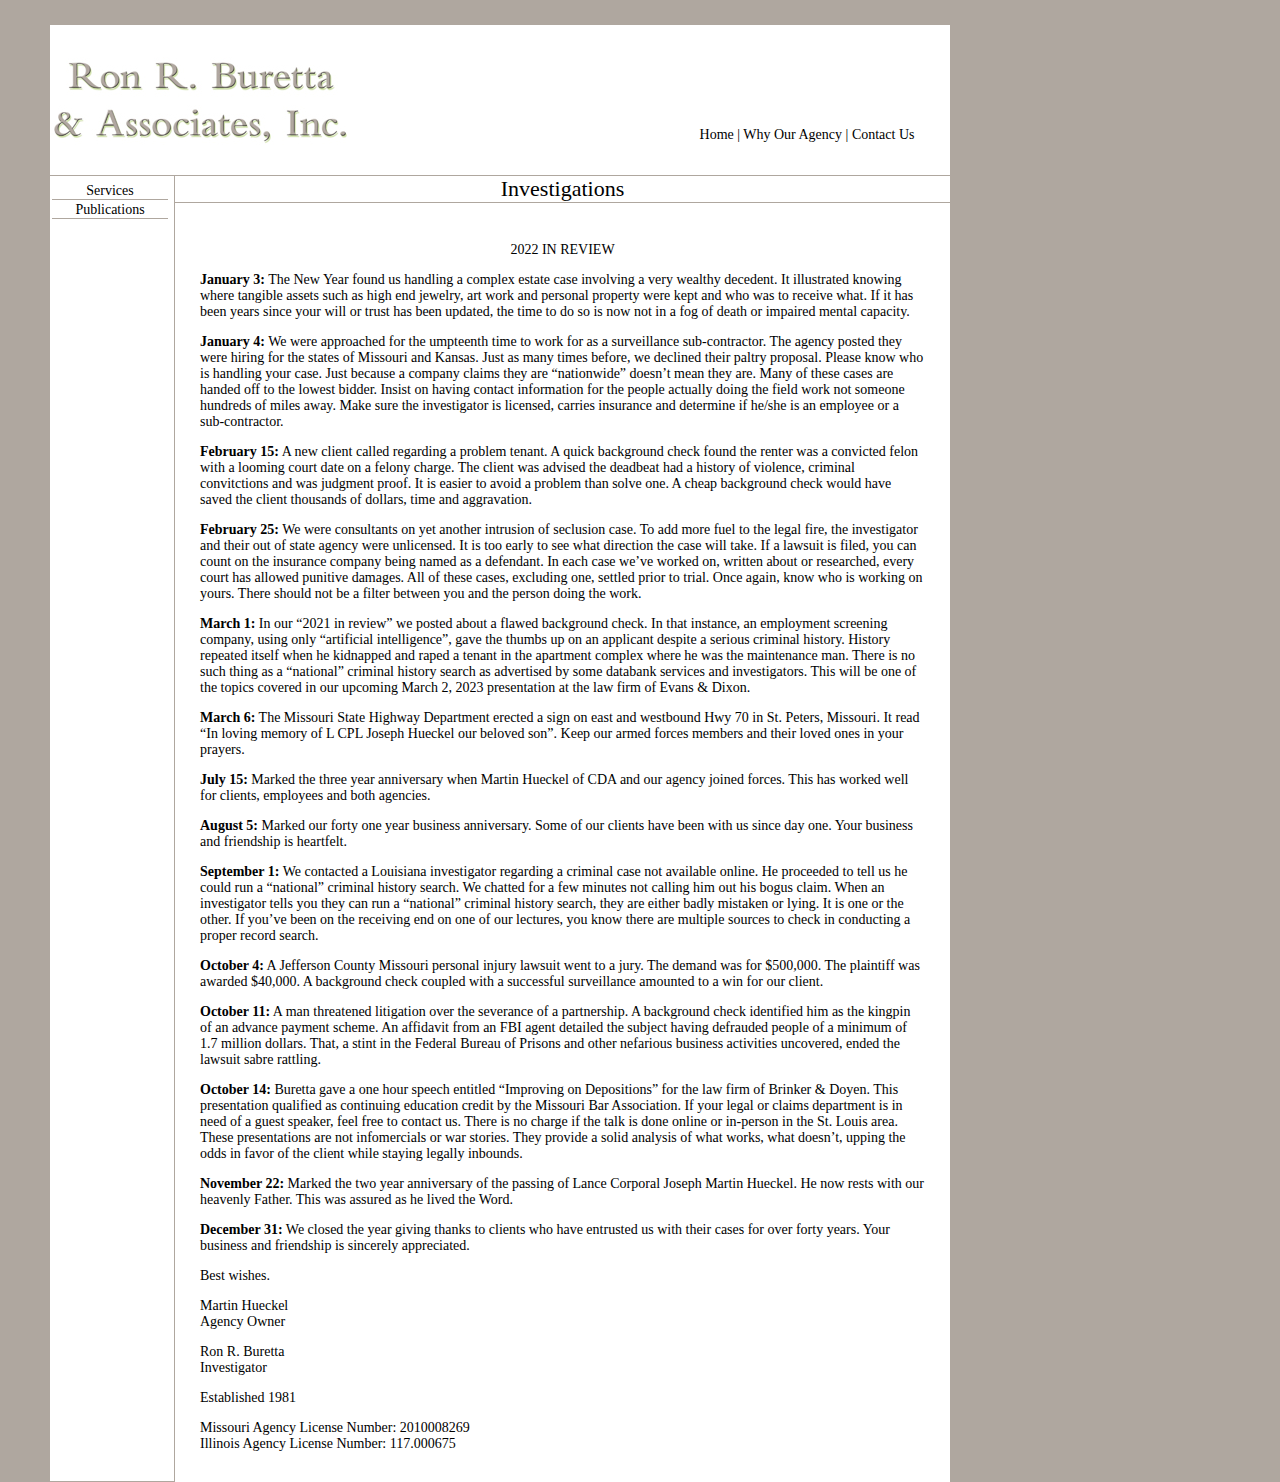
<file: index.html>
<!DOCTYPE html PUBLIC "-//W4C//DTD XHTML 1.0 Transitional//EN"
        "http://www.w3.org/TR/xhtml1/DTD/xhtml1-transitional.dtd">
<html xmlns="http://www.w3.org/1999/xhtml">
<head>
    <meta http-equiv="Content-Type" content="text/html; charset=utf-8"/>
    <title>Ron R. Buretta & Associates, Inc.</title>
    <link rel="stylesheet" href="stylesheet.css"/>
</head>
<body>
<div class="pagemaster">
    <div class="header">
        <div class="logo"><a href="index.html"><img src="images/logo.jpg"
                                                    alt="logo.jpg" border="0"/></a>
        </div>
        <div class="links"><a href="index.html">Home</a> | <a
                href="whyouragency.html">Why Our Agency</a> | <a
                href="contact.html">Contact Us</a></div>
    </div>
    <div class="main">
        <div class="linkbar">
            <div class="link"><a href="services.html">Services</a></div>
            <div class="link"><a href="publications.html">Publications</a></div>
        </div>
        <div class="content">
            <div class="title">Investigations</div>
            <div class="text">
                <p align="center">2022 IN REVIEW</p>
                <p><strong>January 3:</strong> The New Year found us handling a complex estate case involving a very wealthy decedent. It illustrated knowing where tangible assets such as high end jewelry, art work and personal property were kept and who was to receive what. If it has been years since your will or trust has been updated, the time to do so is now not in a fog of death or impaired mental capacity.</p>
                <p><strong>January 4:</strong> We were approached for the umpteenth time to work for as a surveillance sub-contractor. The agency posted they were hiring for the states of Missouri and Kansas. Just as many times before, we declined their paltry proposal. Please know who is handling your case. Just because a company claims they are “nationwide” doesn’t mean they are. Many of these cases are handed off to the lowest bidder. Insist on having contact information for the people actually doing the field work not someone hundreds of miles away. Make sure the investigator is licensed, carries insurance and determine if he/she is an employee or a sub-contractor.</p>
                <p><strong>February 15:</strong> A new client called regarding a problem tenant. A quick background check found the renter was a convicted felon with a looming court date on a felony charge. The client was advised the deadbeat had a history of violence, criminal convitctions and was judgment proof. It is easier to avoid a problem than solve one. A cheap background check would have saved the client thousands of dollars, time and aggravation.</p>
                <p><strong>February 25:</strong> We were consultants on yet another intrusion of seclusion case. To add more fuel to the legal fire, the investigator and their out of state agency were unlicensed. It is too early to see what direction the case will take. If a lawsuit is filed, you can count on the insurance company being named as a defendant. In each case we’ve worked on, written about or researched, every court has allowed punitive damages. All of these cases, excluding one, settled prior to trial. Once again, know who is working on yours. There should not be a filter between you and the person doing the work.</p>
                <p><strong>March 1:</strong> In our “2021 in review” we posted about a flawed background check. In that instance, an employment screening company, using only “artificial intelligence”, gave the thumbs up on an applicant despite a serious criminal history. History repeated itself when he kidnapped and raped a tenant in the apartment complex where he was the maintenance man. There is no such thing as a “national” criminal history search as advertised by some databank services and investigators. This will be one of the topics covered in our upcoming March 2, 2023 presentation at the law firm of Evans & Dixon.</p>
                <p><strong>March 6:</strong> The Missouri State Highway Department erected a sign on east and westbound Hwy 70 in St. Peters, Missouri. It read “In loving memory of L CPL Joseph Hueckel our beloved son”. Keep our armed forces members and their loved ones in your prayers.</p>
                <p><strong>July 15:</strong> Marked the three year anniversary when Martin Hueckel of CDA and our agency joined forces. This has worked well for clients, employees and both agencies.</p>
                <p><strong>August 5:</strong> Marked our forty one year business anniversary. Some of our clients have been with us since day one. Your business and friendship is heartfelt.</p>
                <p><strong>September 1:</strong> We contacted a Louisiana investigator regarding a criminal case not available online. He proceeded to tell us he could run a “national” criminal history search. We chatted for a few minutes not calling him out his bogus claim. When an investigator tells you they can run a “national” criminal history search, they are either badly mistaken or lying. It is one or the other. If you’ve been on the receiving end on one of our lectures, you know there are multiple sources to check in conducting a proper record search.</p>
                <p><strong>October 4:</strong> A Jefferson County Missouri personal injury lawsuit went to a jury. The demand was for $500,000. The plaintiff was awarded $40,000.  A background check coupled with a successful surveillance amounted to a win for our client.</p>
                <p><strong>October 11:</strong> A man threatened litigation over the severance of a partnership. A background check identified him as the kingpin of an advance payment scheme. An affidavit from an FBI agent detailed the subject having defrauded people of a minimum of 1.7 million dollars. That, a stint in the Federal Bureau of Prisons and other nefarious business activities uncovered, ended the lawsuit sabre rattling.</p>
                <p><strong>October 14:</strong> Buretta gave a one hour speech entitled “Improving on Depositions” for the law firm of Brinker & Doyen. This presentation qualified as continuing education credit by the Missouri Bar Association. If your legal or claims department is in need of a guest speaker, feel free to contact us. There is no charge if the talk is done online or in-person in the St. Louis area. These presentations are not infomercials or war stories. They provide a solid analysis of what works, what doesn’t, upping the odds in favor of the client while staying legally inbounds.</p>
                <p><strong>November 22:</strong> Marked the two year anniversary of the passing of Lance Corporal Joseph Martin Hueckel. He now rests with our heavenly Father.  This was assured as he lived the Word.</p>
                <p><strong>December 31:</strong> We closed the year giving thanks to clients who have entrusted us with their cases for over forty years. Your business and friendship is sincerely appreciated.</p>
                <p>Best wishes.</p>
                <p>Martin Hueckel<br />Agency Owner</p>
                <p>Ron R. Buretta<br />Investigator</p>
                <p>Established 1981</p>
                <p>Missouri Agency License Number: 2010008269<br/> Illinois Agency License Number: 117.000675</p>
                <br/>
            </div>
        </div>
    </div>
</div>
</body>
</html>
</file>
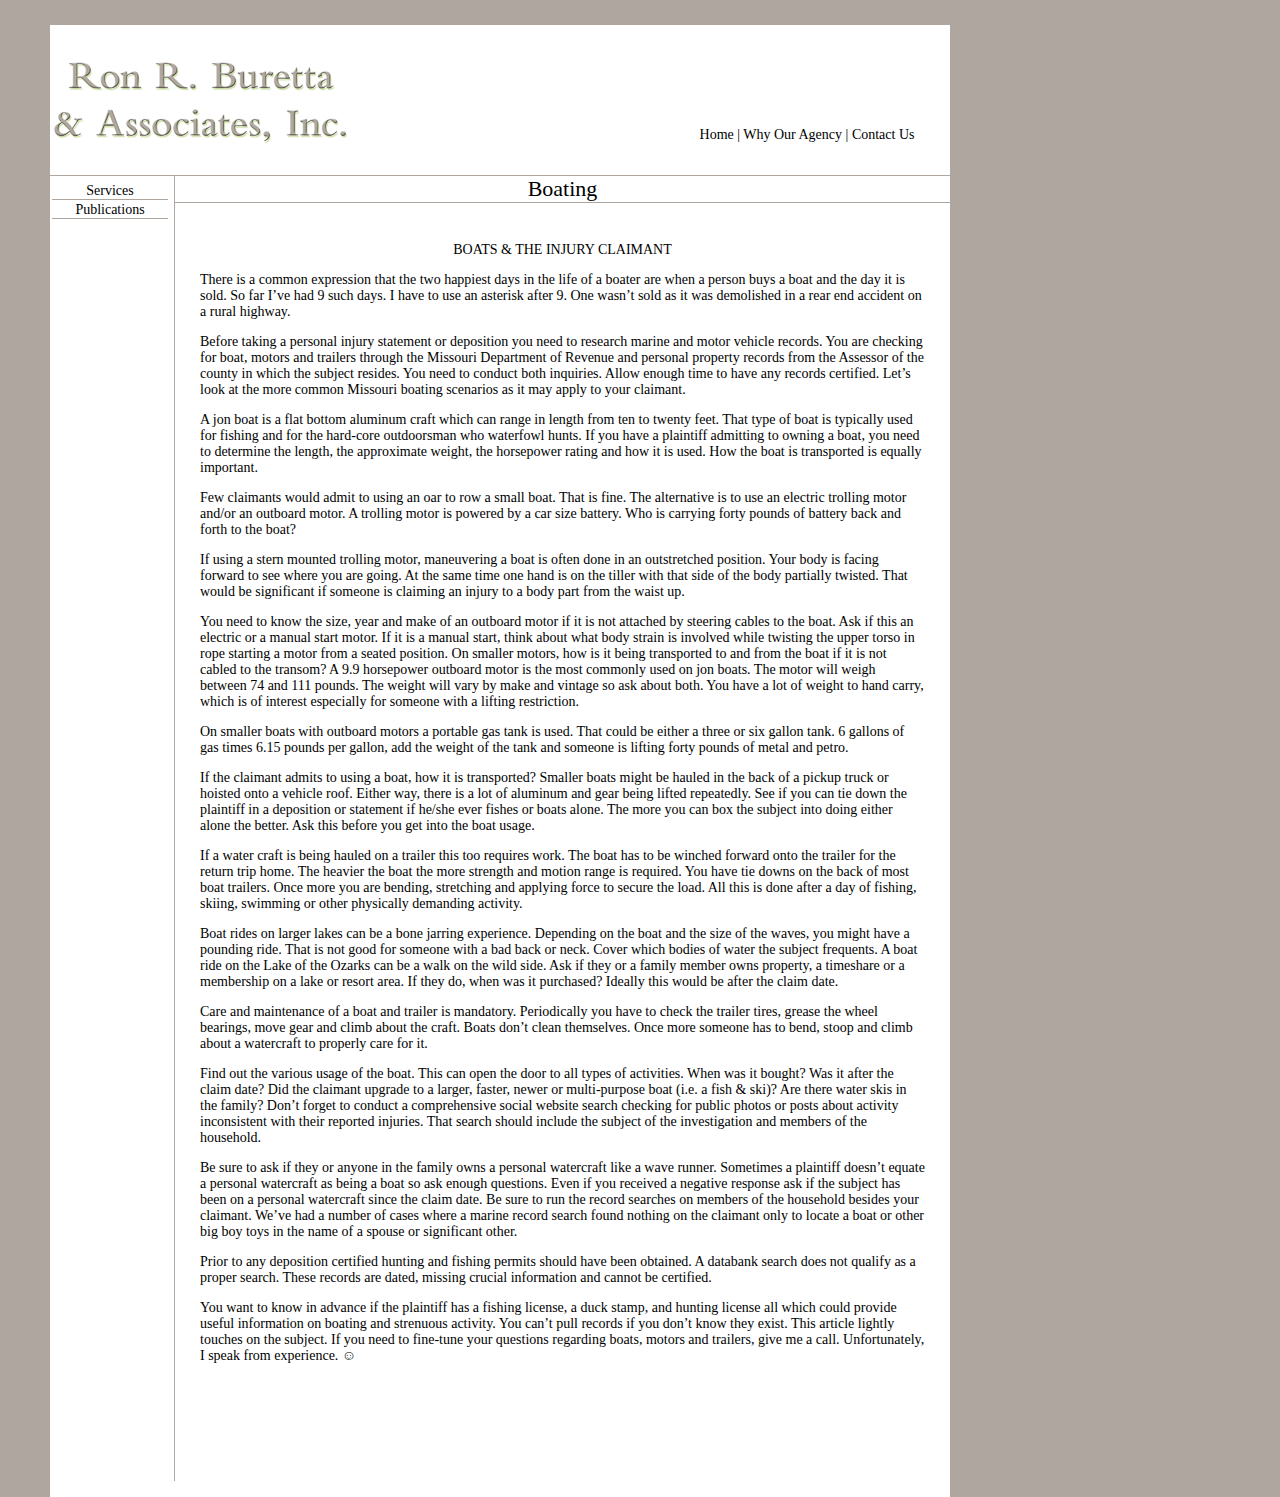
<file: boating.html>
<!DOCTYPE html PUBLIC "-//W3C//DTD XHTML 1.0 Transitional//EN"
        "http://www.w3.org/TR/xhtml1/DTD/xhtml1-transitional.dtd">
<html xmlns="http://www.w3.org/1999/xhtml">
<head>
    <meta http-equiv="Content-Type" content="text/html; charset=utf-8"/>
    <title>Ron R. Buretta & Associates, Inc.</title>
    <link rel="stylesheet" href="stylesheet.css"/>
</head>
<body>
<div class="pagemaster">
    <div class="header">
        <div class="logo"><a href="index.html"><img src="images/logo.jpg" alt="logo.jpg" border="0"/></a></div>
        <div class="links"><a href="index.html">Home</a> | <a href="whyouragency.html">Why Our Agency</a> | <a
                href="contact.html">Contact Us</a></div>
    </div>
    <div class="main">
        <div class="linkbar">
            <div class="link"><a href="services.html">Services</a></div>
            <div class="link"><a href="publications.html">Publications</a></div>
        </div>
        <div class="content">
            <div class="title">Boating</div>
            <div class="text">
                <p align="center">BOATS & THE INJURY CLAIMANT</p>
                <p>There is a common expression that the two happiest days in the life of a boater are when a person
                    buys a boat and the day it is sold. So far I’ve had 9 such days. I have to use an asterisk after 9.
                    One wasn’t sold as it was demolished in a rear end accident on a rural highway.</p>
                <p>Before taking a personal injury statement or deposition you need to research marine and motor vehicle
                    records. You are checking for boat, motors and trailers through the Missouri Department of Revenue
                    and personal property records from the Assessor of the county in which the subject resides. You need
                    to conduct both inquiries. Allow enough time to have any records certified. Let’s look at the more
                    common Missouri boating scenarios as it may apply to your claimant.</p>
                <p>A jon boat is a flat bottom aluminum craft which can range in length from ten to twenty feet. That
                    type of boat is typically used for fishing and for the hard-core outdoorsman who waterfowl hunts. If
                    you have a plaintiff admitting to owning a boat, you need to determine the length, the approximate
                    weight, the horsepower rating and how it is used. How the boat is transported is equally
                    important.</p>
                <p>Few claimants would admit to using an oar to row a small boat. That is fine. The alternative is to
                    use an electric trolling motor and/or an outboard motor. A trolling motor is powered by a car size
                    battery. Who is carrying forty pounds of battery back and forth to the boat?</p>
                <p>If using a stern mounted trolling motor, maneuvering a boat is often done in an outstretched
                    position. Your body is facing forward to see where you are going. At the same time one hand is on
                    the tiller with that side of the body partially twisted.  That would be significant if someone is
                    claiming an injury to a body part from the waist up.</p>
                <p>You need to know the size, year and make of an outboard motor if it is not attached by steering
                    cables to the boat. Ask if this an electric or a manual start motor. If it is a manual start, think
                    about what body strain is involved while twisting the upper torso in rope starting a motor from a
                    seated position. On smaller motors, how is it being transported to and from the boat if it is not
                    cabled to the transom? A 9.9 horsepower outboard motor is the most commonly used on jon boats. The
                    motor will weigh between 74 and 111 pounds. The weight will vary by make and vintage so ask about
                    both. You have a lot of weight to hand carry, which is of interest especially for someone with a
                    lifting restriction.</p>
                <p>On smaller boats with outboard motors a portable gas tank is used. That could be either a three or
                    six gallon tank. 6 gallons of gas times 6.15 pounds per gallon, add the weight of the tank and
                    someone is lifting forty pounds of metal and petro.</p>
                <p>If the claimant admits to using a boat, how it is transported? Smaller boats might be hauled in the
                    back of a pickup truck or hoisted onto a vehicle roof. Either way, there is a lot of aluminum and
                    gear being lifted repeatedly. See if you can tie down the plaintiff in a deposition or statement if
                    he/she ever fishes or boats alone. The more you can box the subject into doing either alone the
                    better. Ask this before you get into the boat usage.</p>
                <p>If a water craft is being hauled on a trailer this too requires work. The boat has to be winched
                    forward onto the trailer for the return trip home. The heavier the boat the more strength and motion
                    range is required. You have tie downs on the back of most boat trailers. Once more you are bending,
                    stretching and applying force to secure the load. All this is done after a day of fishing, skiing,
                    swimming or other physically demanding activity.</p>
                <p>Boat rides on larger lakes can be a bone jarring experience. Depending on the boat and the size of
                    the waves, you might have a pounding ride. That is not good for someone with a bad back or neck.
                    Cover which bodies of water the subject frequents. A boat ride on the Lake of the Ozarks can be a
                    walk on the wild side. Ask if they or a family member owns property, a timeshare or a membership on
                    a lake or resort area. If they do, when was it purchased? Ideally this would be after the claim
                    date.</p>
                <p>Care and maintenance of a boat and trailer is mandatory. Periodically you have to check the trailer
                    tires, grease the wheel bearings, move gear and climb about the craft. Boats don’t clean themselves.
                    Once more someone has to bend, stoop and climb about a watercraft to properly care for it.</p>
                <p>Find out the various usage of the boat. This can open the door to all types of activities. When was
                    it bought? Was it after the claim date? Did the claimant upgrade to a larger, faster, newer or
                    multi-purpose boat (i.e. a fish & ski)? Are there water skis in the family? Don’t forget to conduct
                    a comprehensive social website search checking for public photos or posts about activity
                    inconsistent with their reported injuries. That search should include the subject of the
                    investigation and members of the household.</p>
                <p>Be sure to ask if they or anyone in the family owns a personal watercraft like a wave runner.
                    Sometimes a plaintiff doesn’t equate a personal watercraft as being a boat so ask enough questions.
                    Even if you received a negative response ask if the subject has been on a personal watercraft since
                    the claim date. Be sure to run the record searches on members of the household besides your
                    claimant. We’ve had a number of cases where a marine record search found nothing on the claimant
                    only to locate a boat or other big boy toys in the name of a spouse or significant other.</p>
                <p>Prior to any deposition certified hunting and fishing permits should have been obtained. A databank
                    search does not qualify as a proper search. These records are dated, missing crucial information and
                    cannot be certified.</p>
                <p>You want to know in advance if the plaintiff has a fishing license, a duck stamp, and hunting license
                    all which could provide useful information on boating and strenuous activity. You can’t pull records
                    if you don’t know they exist. This article lightly touches on the subject. If you need to fine-tune
                    your questions regarding boats, motors and trailers, give me a call. Unfortunately, I speak from
                    experience. ☺</p>
                <br/>
            </div>
        </div>
        <br/>
    </div>
</div>
</body>
</html>
</file>
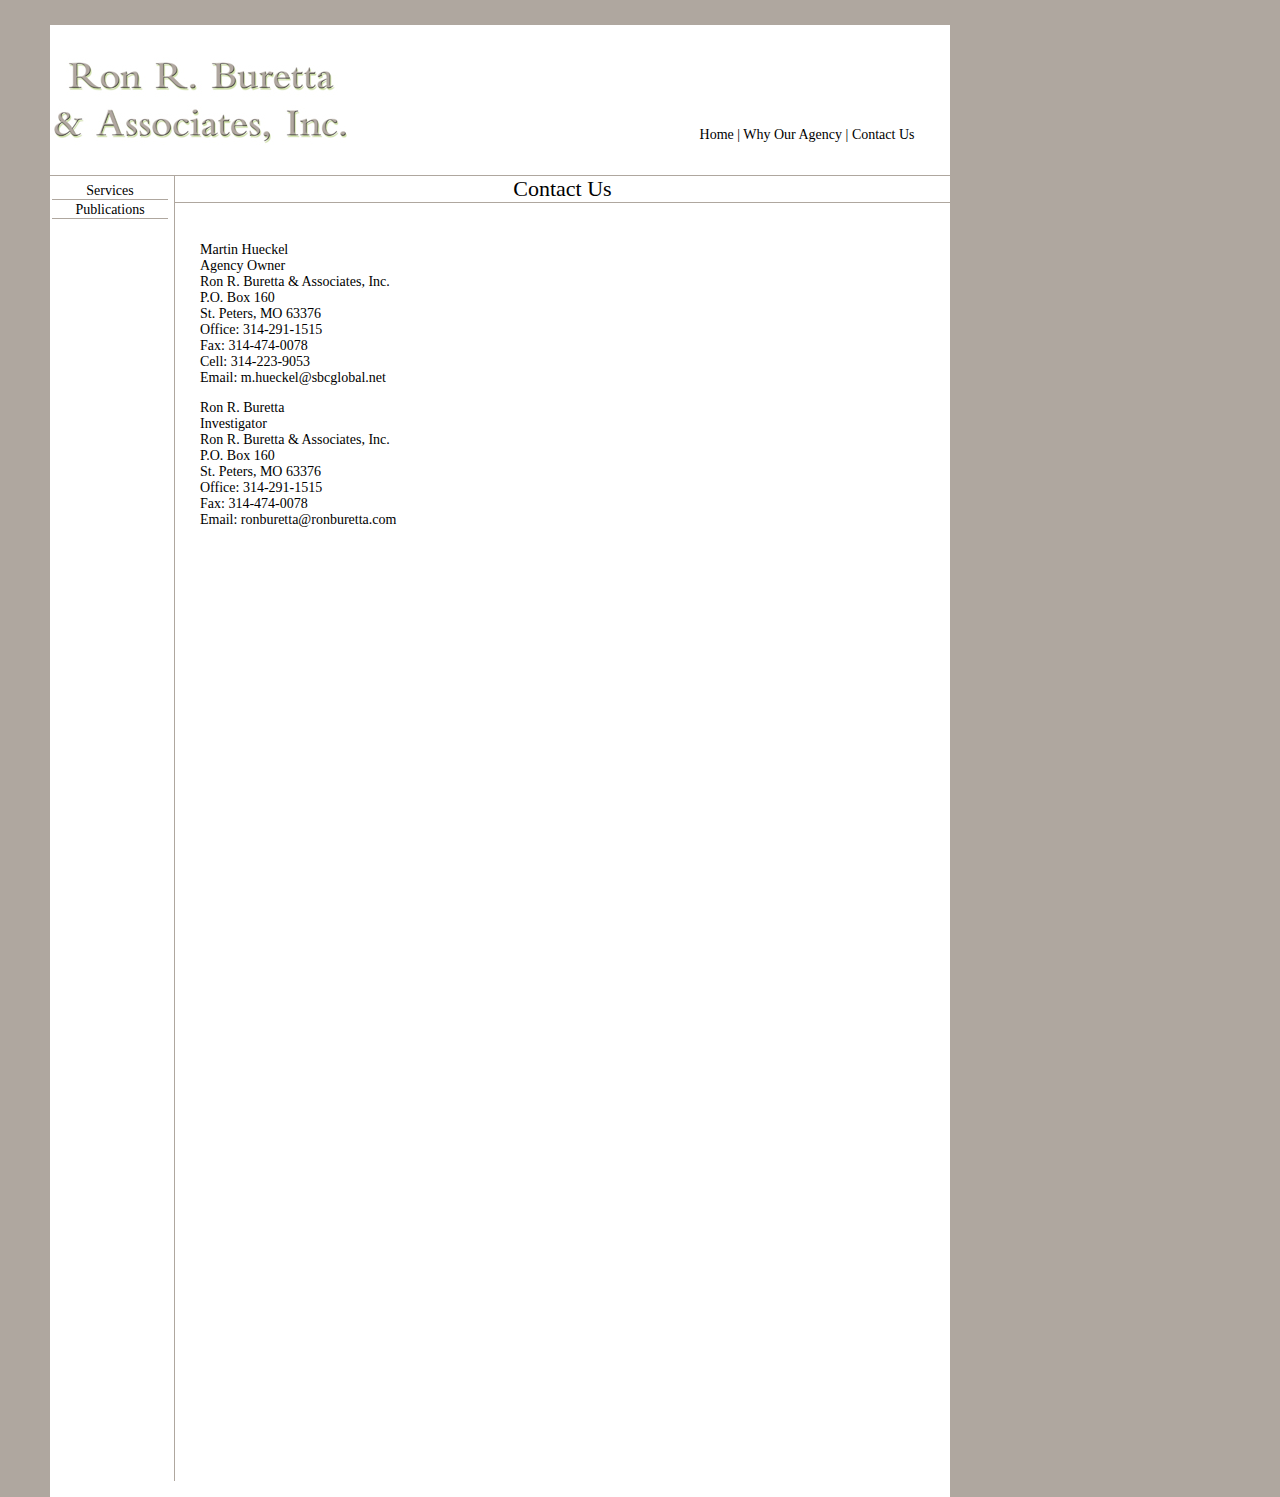
<file: contact.html>
<!DOCTYPE html PUBLIC "-//W3C//DTD XHTML 1.0 Transitional//EN"
        "http://www.w3.org/TR/xhtml1/DTD/xhtml1-transitional.dtd">
<html xmlns="http://www.w3.org/1999/xhtml">
<head>
    <meta http-equiv="Content-Type" content="text/html; charset=utf-8"/>
    <title>Ron R. Buretta & Associates, Inc.</title>
    <link rel="stylesheet" href="stylesheet.css"/>
</head>
<body>
<div class="pagemaster">
    <div class="header">
        <div class="logo"><a href="index.html"><img src="images/logo.jpg" alt="logo.jpg" border="0"/></a></div>
        <div class="links"><a href="index.html">Home</a> | <a href="whyouragency.html">Why Our Agency</a> | <a
                href="contact.html">Contact Us</a></div>
    </div>
    <div class="main">
        <div class="linkbar">
            <div class="link"><a href="services.html">Services</a></div>
            <div class="link"><a href="publications.html">Publications</a></div>
        </div>
        <div class="content">
            <div class="title">Contact Us</div>
            <div class="text">
                <p>Martin Hueckel<br/>
                    Agency Owner<br/>
                    Ron R. Buretta & Associates, Inc.<br/>
                    P.O. Box 160<br/>
                    St. Peters, MO 63376<br/>
                    Office: 314-291-1515<br/>
                    Fax: 314-474-0078<br/>
                    Cell: 314-223-9053<br/>
                    Email: <a href="mailto:m.hueckel@sbcglobal.net">m.hueckel@sbcglobal.net</a><br/>
                <p>Ron R. Buretta<br/>
                    Investigator<br/>
                    Ron R. Buretta & Associates, Inc.<br/>
                    P.O. Box 160<br/>
                    St. Peters, MO 63376<br/>
                    Office: 314-291-1515<br/>
                    Fax: 314-474-0078<br/>
                    Email: <a href="mailto:ronburetta@ronburetta.com">ronburetta@ronburetta.com</a><br/>
                <br/>
                <br/>
                <br/>
                <br/>
            </div>
        </div>
        <br/>
    </div>
</div>
</body>
</html>
</file>
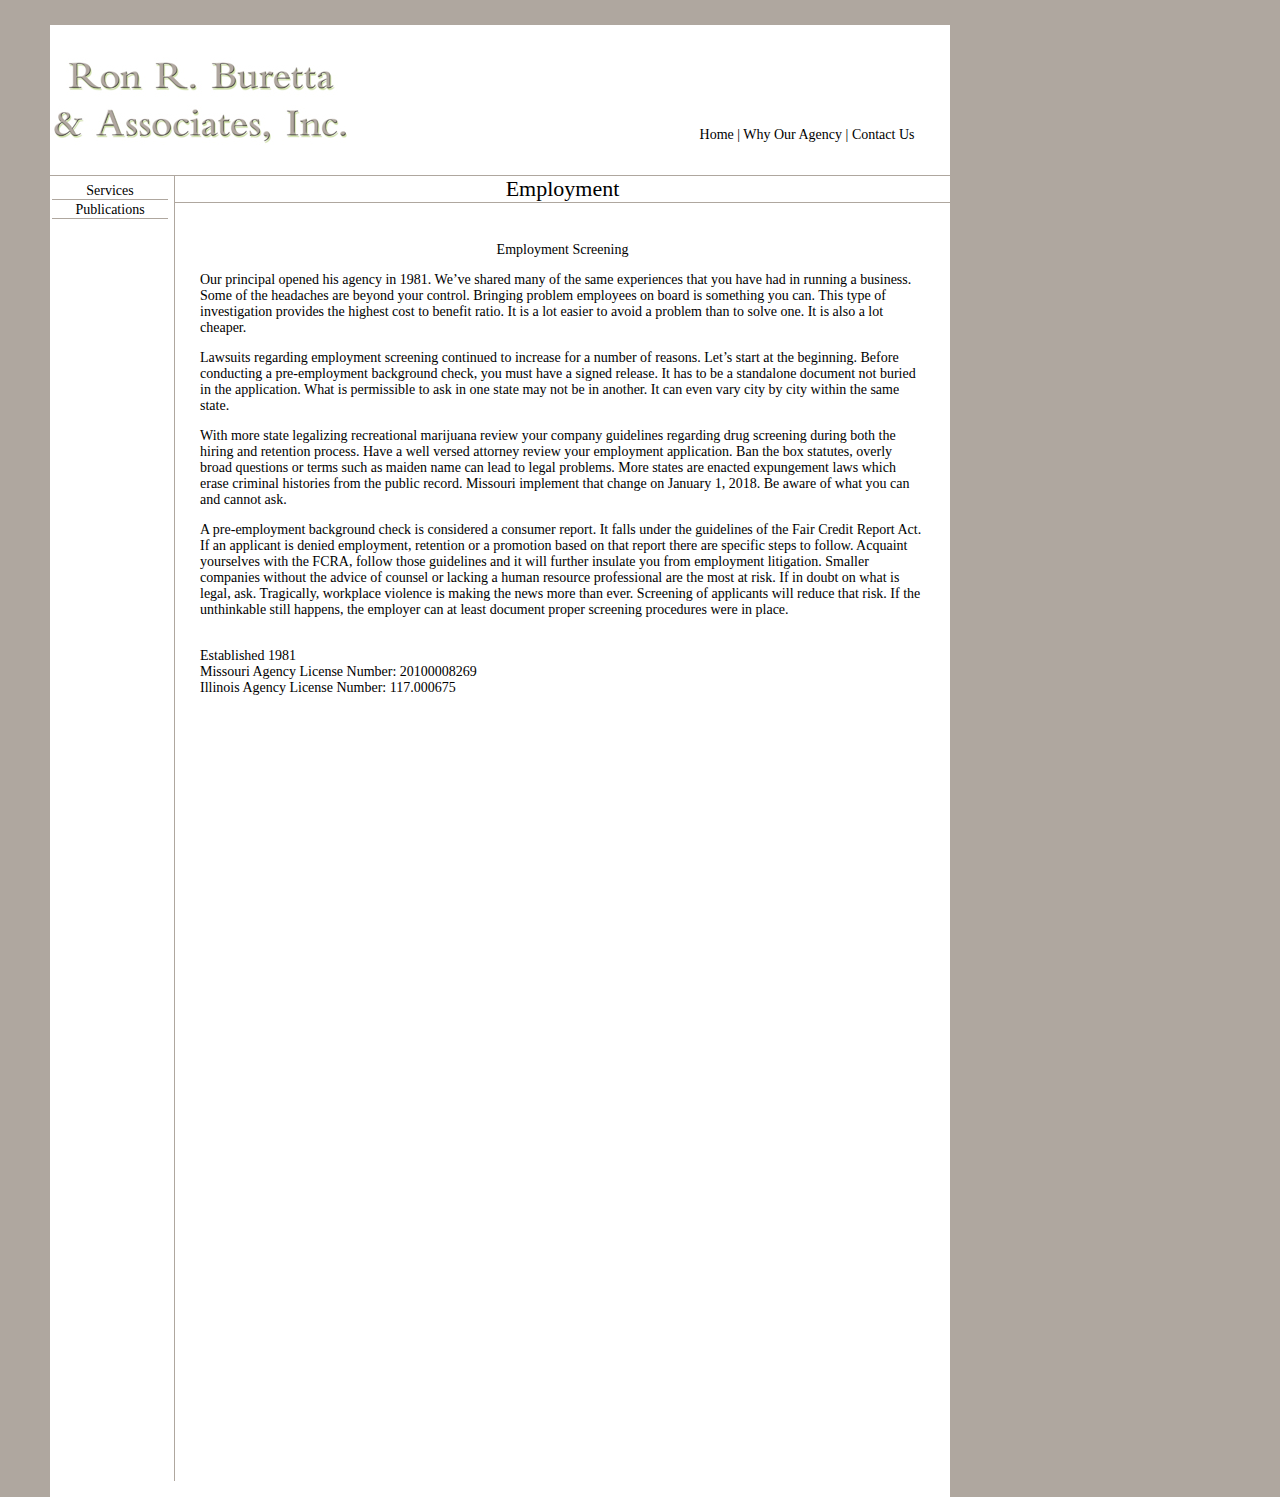
<file: employment.html>
<!DOCTYPE html PUBLIC "-//W3C//DTD XHTML 1.0 Transitional//EN"
        "http://www.w3.org/TR/xhtml1/DTD/xhtml1-transitional.dtd">
<html xmlns="http://www.w3.org/1999/xhtml">
<head>
    <meta http-equiv="Content-Type" content="text/html; charset=utf-8"/>
    <title>Ron R. Buretta & Associates, Inc.</title>
    <link rel="stylesheet" href="stylesheet.css"/>
</head>
<body>
<div class="pagemaster">
    <div class="header">
        <div class="logo"><a href="index.html"><img src="images/logo.jpg"
                                                    alt="logo.jpg" border="0"/></a>
        </div>
        <div class="links"><a href="index.html">Home</a> | <a
                href="whyouragency.html">Why Our Agency</a> | <a
                href="contact.html">Contact Us</a></div>
    </div>
    <div class="main">
        <div class="linkbar">
            <div class="link"><a href="services.html">Services</a></div>
            <div class="link"><a href="publications.html">Publications</a></div>
        </div>
        <div class="content">
            <div class="title">Employment</div>
            <div class="text">
                <p align="center">Employment Screening</p>
                <p>Our principal opened his agency in 1981. We’ve shared many of
                    the same experiences that you have had in running a
                    business. Some of the headaches are beyond your control.
                    Bringing problem employees on board is something you can.
                    This type of investigation provides the highest cost to
                    benefit ratio. It is a lot easier to avoid a problem than to
                    solve one. It is also a lot cheaper.</p>
                <p>Lawsuits regarding employment screening continued to increase
                    for a number of reasons. Let’s start at the beginning.
                    Before conducting a pre-employment background check, you
                    must have a signed release. It has to be a standalone
                    document not buried in the application. What is permissible
                    to ask in one state may not be in another. It can even vary
                    city by city within the same state.</p>
                <p>With more state legalizing recreational marijuana review your
                    company guidelines regarding drug screening during both the
                    hiring and retention process. Have a well versed attorney
                    review your employment application. Ban the box statutes,
                    overly broad questions or terms such as maiden name can lead
                    to legal problems. More states are enacted expungement laws
                    which erase criminal histories from the public record.
                    Missouri implement that change on January 1, 2018. Be aware
                    of what you can and cannot ask.</p>
                <p>A pre-employment background check is considered a consumer
                    report. It falls under the guidelines of the Fair Credit
                    Report Act. If an applicant is denied employment, retention
                    or a promotion based on that report there are specific steps
                    to follow. Acquaint yourselves with the FCRA, follow those
                    guidelines and it will further insulate you from employment
                    litigation. Smaller companies without the advice of counsel
                    or lacking a human resource professional are the most at
                    risk. If in doubt on what is legal, ask. Tragically,
                    workplace violence is making the news more than ever.
                    Screening of applicants will reduce that risk. If the
                    unthinkable still happens, the employer can at least
                    document proper screening procedures were in place.</p>
                <br/>
                Established 1981<br/>
                Missouri Agency License Number: 20100008269<br/>
                Illinois Agency License Number: 117.000675<br/>
                <br/>
            </div>
        </div>
        <br/>
    </div>
</div>
</body>
</html>
</file>
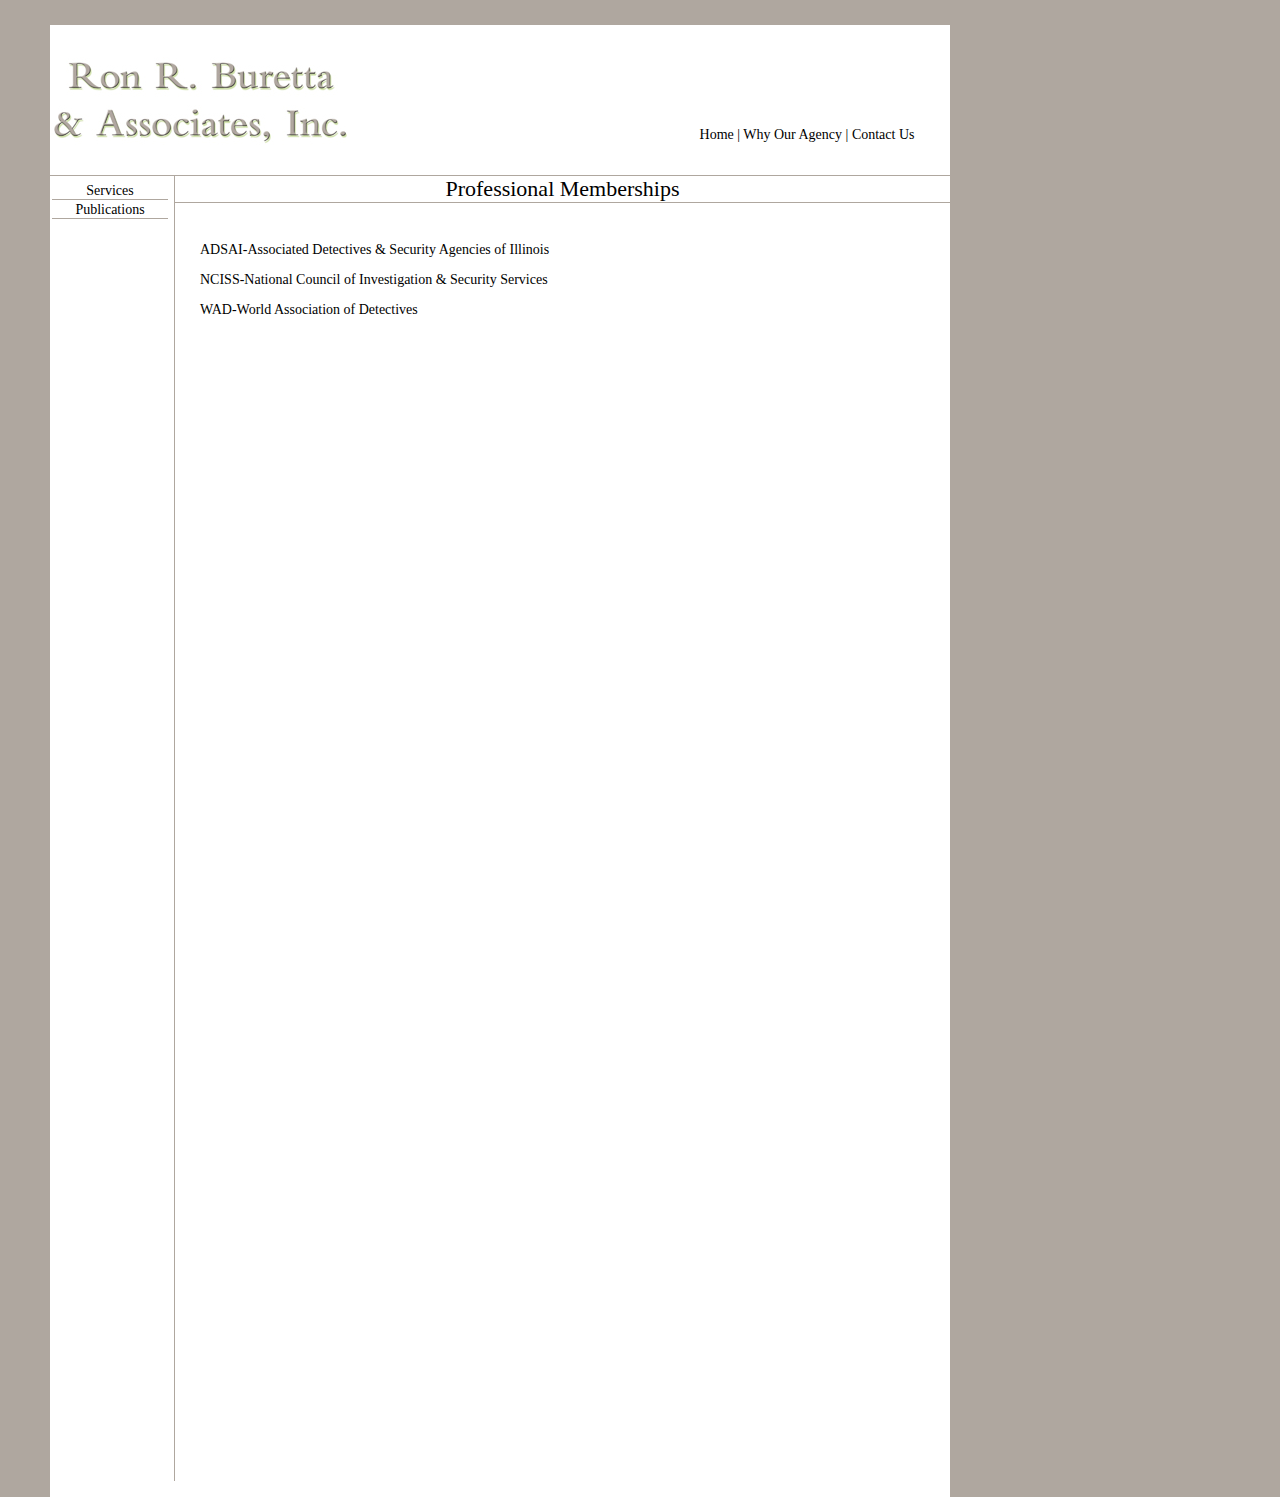
<file: memberships.html>
<!DOCTYPE html PUBLIC "-//W3C//DTD XHTML 1.0 Transitional//EN"
        "http://www.w3.org/TR/xhtml1/DTD/xhtml1-transitional.dtd">
<html xmlns="http://www.w3.org/1999/xhtml">
<head>
    <meta http-equiv="Content-Type" content="text/html; charset=utf-8"/>
    <title>Ron R. Buretta & Associates, Inc.</title>
    <link rel="stylesheet" href="stylesheet.css"/>
</head>
<body>
<div class="pagemaster">
    <div class="header">
        <div class="logo"><a href="index.html"><img src="images/logo.jpg" alt="logo.jpg" border="0"/></a></div>
        <div class="links"><a href="index.html">Home</a> | <a href="whyouragency.html">Why Our Agency</a> | <a
                href="contact.html">Contact Us</a></div>
    </div>
    <div class="main">
        <div class="linkbar">
            <div class="link"><a href="services.html">Services</a></div>
            <div class="link"><a href="publications.html">Publications</a></div>
        </div>
        <div class="content">
            <div class="title">Professional Memberships</div>
            <div class="text">
                <p><a href="http://www.the-adi.com/" target="_blank">ADSAI-Associated Detectives & Security Agencies of
                    Illinois</a></p>
                <p><a href="http://www.nciss.org/" target="_blank">NCISS-National Council of Investigation & Security
                    Services</a></p>
                <p><a href="http://www.wad.net/" target="_blank">WAD-World Association of Detectives</a></p>
                <br/>
                <br/>
                <br/>
                <br/>
            </div>
        </div>
        <br/>
    </div>
</div>
</body>
</html>
</file>
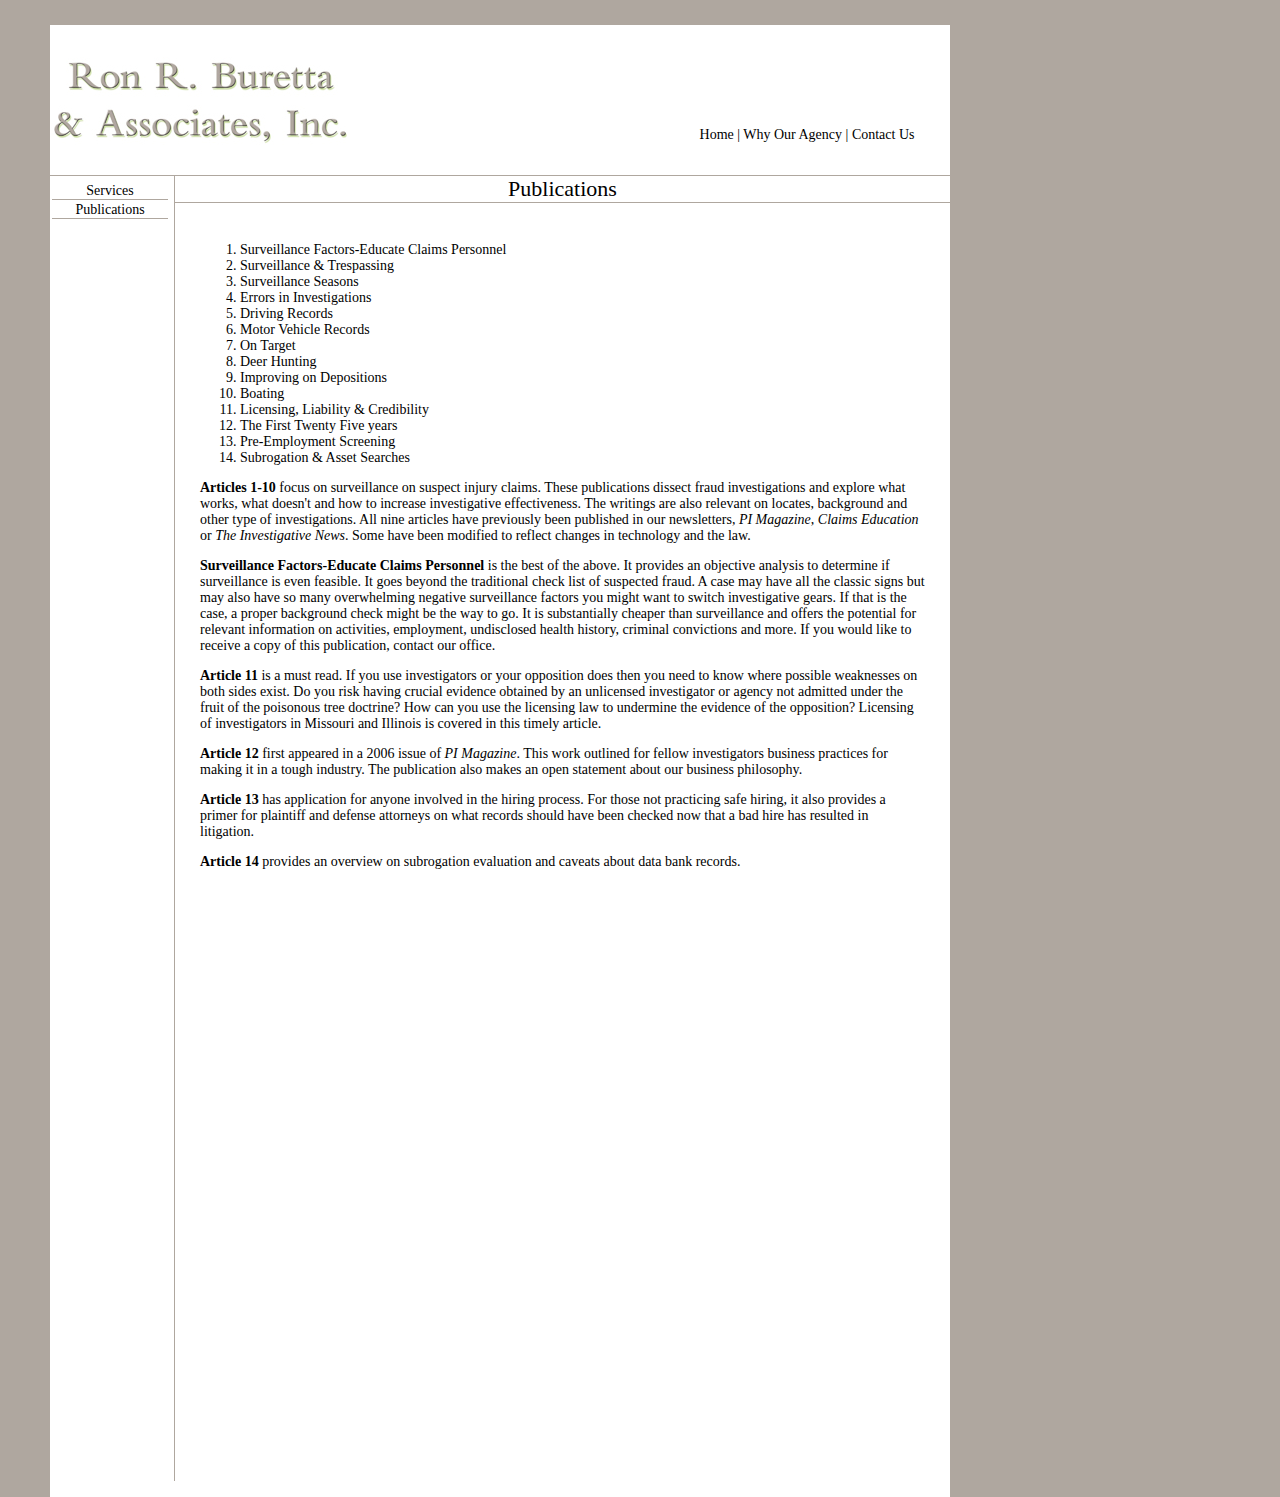
<file: publications.html>
<!DOCTYPE html PUBLIC "-//W3C//DTD XHTML 1.0 Transitional//EN"
        "http://www.w3.org/TR/xhtml1/DTD/xhtml1-transitional.dtd">
<html xmlns="http://www.w3.org/1999/xhtml">
<head>
    <meta http-equiv="Content-Type" content="text/html; charset=utf-8"/>
    <title>Ron R. Buretta & Associates, Inc.</title>
    <link rel="stylesheet" href="stylesheet.css"/>
</head>
<body>
<div class="pagemaster">
    <div class="header">
        <div class="logo"><a href="index.html"><img src="images/logo.jpg" alt="logo.jpg" border="0"/></a></div>
        <div class="links"><a href="index.html">Home</a> | <a href="whyouragency.html">Why Our Agency</a> | <a
                href="contact.html">Contact Us</a></div>
    </div>
    <div class="main">
        <div class="linkbar">
            <div class="link"><a href="services.html">Services</a></div>
            <div class="link"><a href="publications.html">Publications</a></div>
        </div>
        <div class="content">
            <div class="title">Publications</div>
            <div class="text">
                <ol>
                    <li>Surveillance Factors-Educate Claims Personnel</li>
                    <li><a href="surveillance.html">Surveillance & Trespassing</a></li>
                    <li>Surveillance Seasons</li>
                    <li>Errors in Investigations</li>
                    <li>Driving Records</li>
                    <li>Motor Vehicle Records</li>
                    <li>On Target</li>
                    <li>Deer Hunting</li>
                    <li>Improving on Depositions</li>
                    <li><a href="boating.html">Boating</a></li>
                    <li>Licensing, Liability & Credibility</li>
                    <li>The First Twenty Five years</li>
                    <li><a href="employment.html">Pre-Employment Screening</a></li>
                    <li>Subrogation & Asset Searches</li>
                </ol>
                <p><strong>Articles 1-10</strong> focus on surveillance on suspect injury claims. These publications
                    dissect fraud investigations and explore what works, what doesn't and how to increase investigative
                    effectiveness. The writings are also relevant on locates, background and other type of
                    investigations. All nine articles have previously been published in our newsletters, <cite>PI
                        Magazine</cite>, <cite>Claims Education</cite> or <cite>The Investigative News</cite>. Some have been modified
                    to reflect changes in technology and the law.</p>
                <p><strong>Surveillance Factors-Educate Claims Personnel</strong> is the best of the above. It provides
                    an objective analysis to determine if surveillance is even feasible. It goes beyond the traditional
                    check list of suspected fraud. A case may have all the classic signs but may also have so many
                    overwhelming negative surveillance factors you might want to switch investigative gears. If that is
                    the case, a proper background check might be the way to go. It is substantially cheaper than
                    surveillance and offers the potential for relevant information on activities, employment,
                    undisclosed health history, criminal convictions and more. If you would like to receive a copy of
                    this publication, contact our office.</p>
                <p><strong>Article 11</strong> is a must read. If you use investigators or your opposition does then you
                    need to know where possible weaknesses on both sides exist. Do you risk having crucial evidence
                    obtained by an unlicensed investigator or agency not admitted under the fruit of the poisonous tree
                    doctrine? How can you use the licensing law to undermine the evidence of the opposition? Licensing
                    of investigators in Missouri and Illinois is covered in this timely article.</p>
                <p><strong>Article 12</strong> first appeared in a 2006 issue of <cite>PI Magazine</cite>. This work outlined
                    for fellow investigators business practices for making it in a tough industry. The publication also
                    makes an open statement about our business philosophy.</p>
                <p><strong>Article 13</strong> has application for anyone involved in the hiring process. For those not
                    practicing safe hiring, it also provides a primer for plaintiff and defense attorneys on what
                    records should have been checked now that a bad hire has resulted in litigation.</p>
                <p><strong>Article 14</strong> provides an overview on subrogation evaluation and caveats about data
                    bank records.</p>
            </div>
        </div>
        <br/>
    </div>
</div>
</body>
</html>
</file>
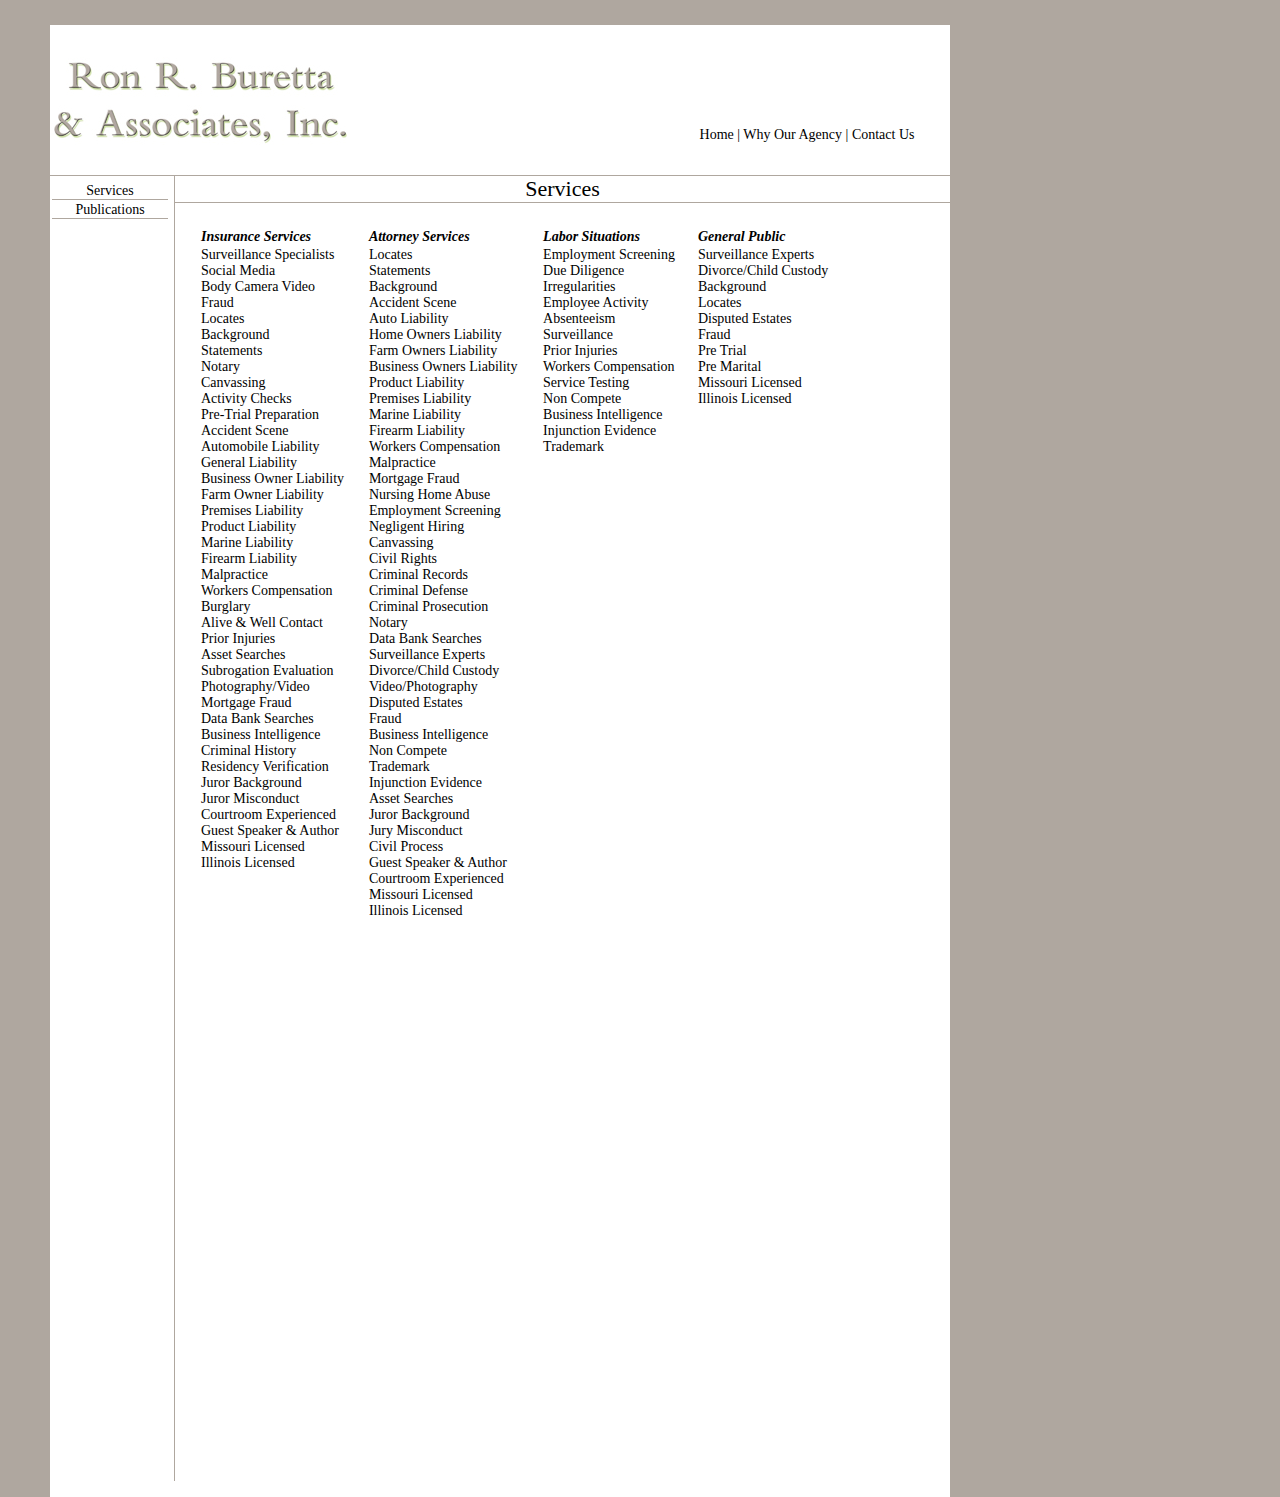
<file: services.html>
<!DOCTYPE html PUBLIC "-//W3C//DTD XHTML 1.0 Transitional//EN"
        "http://www.w3.org/TR/xhtml1/DTD/xhtml1-transitional.dtd">
<html xmlns="http://www.w3.org/1999/xhtml">
<head>
    <meta http-equiv="Content-Type" content="text/html; charset=utf-8"/>
    <title>Ron R. Buretta & Associates, Inc.</title>
    <link rel="stylesheet" href="stylesheet.css"/>
</head>
<body>
<div class="pagemaster">
    <div class="header">
        <div class="logo"><a href="index.html"><img src="images/logo.jpg" alt="logo.jpg" border="0"/></a></div>
        <div class="links"><a href="index.html">Home</a> | <a href="whyouragency.html">Why Our Agency</a> | <a
                href="contact.html">Contact Us</a></div>
    </div>
    <div class="main">
        <div class="linkbar">
            <div class="link"><a href="services.html">Services</a></div>
            <div class="link"><a href="publications.html">Publications</a></div>
        </div>
        <div class="content">
            <div class="title">Services</div>
            <div class="text">
                <table width="650px">
                    <tr>
                        <td><strong><cite>Insurance Services</cite></strong></td>
                        <td><strong><cite>Attorney Services</cite></strong></td>
                        <td><strong><cite>Labor Situations</cite></strong></td>
                        <td><strong><cite>General Public</cite></strong></td>
                    </tr>
                    <tr>
                        <td valign="top">
                            Surveillance Specialists<br/>
                            Social Media<br/>
                            Body Camera Video<br/>
                            Fraud<br/>
                            Locates<br/>
                            Background<br/>
                            Statements<br/>
                            Notary<br/>
                            Canvassing<br/>
                            Activity Checks<br/>
                            Pre-Trial Preparation<br/>
                            Accident Scene<br/>
                            Automobile Liability<br/>
                            General Liability<br/>
                            Business Owner Liability<br/>
                            Farm Owner Liability <br/>
                            Premises Liability<br/>
                            Product Liability<br/>
                            Marine Liability<br/>
                            Firearm Liability<br/>
                            Malpractice<br/>
                            Workers Compensation<br/>
                            Burglary<br/>
                            Alive & Well Contact<br/>
                            Prior Injuries<br/>
                            Asset Searches<br/>
                            Subrogation Evaluation<br/>
                            Photography/Video<br/>
                            Mortgage Fraud<br/>
                            Data Bank Searches<br/>
                            Business Intelligence<br/>
                            Criminal History<br/>
                            Residency Verification<br/>
                            Juror Background<br/>
                            Juror Misconduct<br/>
                            Courtroom Experienced<br/>
                            Guest Speaker & Author<br/>
                            Missouri Licensed<br/>
                            Illinois Licensed<br/>
                        </td>
                        <td valign="top">
                            Locates<br/>
                            Statements<br/>
                            Background<br/>
                            Accident Scene<br/>
                            Auto Liability<br/>
                            Home Owners Liability<br/>
                            Farm Owners Liability<br/>
                            Business Owners Liability<br/>
                            Product Liability<br/>
                            Premises Liability<br/>
                            Marine Liability<br/>
                            Firearm Liability<br/>
                            Workers Compensation<br/>
                            Malpractice<br/>
                            Mortgage Fraud<br/>
                            Nursing Home Abuse<br/>
                            Employment Screening<br/>
                            Negligent Hiring<br/>
                            Canvassing<br/>
                            Civil Rights<br/>
                            Criminal Records<br/>
                            Criminal Defense<br/>
                            Criminal Prosecution<br/>
                            Notary<br/>
                            Data Bank Searches<br/>
                            Surveillance Experts<br/>
                            Divorce/Child Custody<br/>
                            Video/Photography<br/>
                            Disputed Estates<br/>
                            Fraud<br/>
                            Business Intelligence<br/>
                            Non Compete<br/>
                            Trademark<br/>
                            Injunction Evidence<br/>
                            Asset Searches<br/>
                            Juror Background<br/>
                            Jury Misconduct<br/>
                            Civil Process<br/>
                            Guest Speaker & Author<br/>
                            Courtroom Experienced<br/>
                            Missouri Licensed<br/>
                            Illinois Licensed<br/>
                        </td>
                        <td valign="top">
                            Employment Screening<br/>
                            Due Diligence<br/>
                            Irregularities<br/>
                            Employee Activity<br/>
                            Absenteeism<br/>
                            Surveillance<br/>
                            Prior Injuries<br/>
                            Workers Compensation<br/>
                            Service Testing<br/>
                            Non Compete<br/>
                            Business Intelligence<br/>
                            Injunction Evidence<br/>
                            Trademark<br/>
                        </td>
                        <td valign="top">
                            Surveillance Experts<br/>
                            Divorce/Child Custody<br/>
                            Background<br/>
                            Locates<br/>
                            Disputed Estates<br/>
                            Fraud<br/>
                            Pre Trial<br/>
                            Pre Marital<br/>
                            Missouri Licensed<br/>
                            Illinois Licensed<br/>
                        </td>
                    </tr>
                </table>
            </div>
        </div>
        <br/>
    </div>
</div>
</body>
</html>
</file>
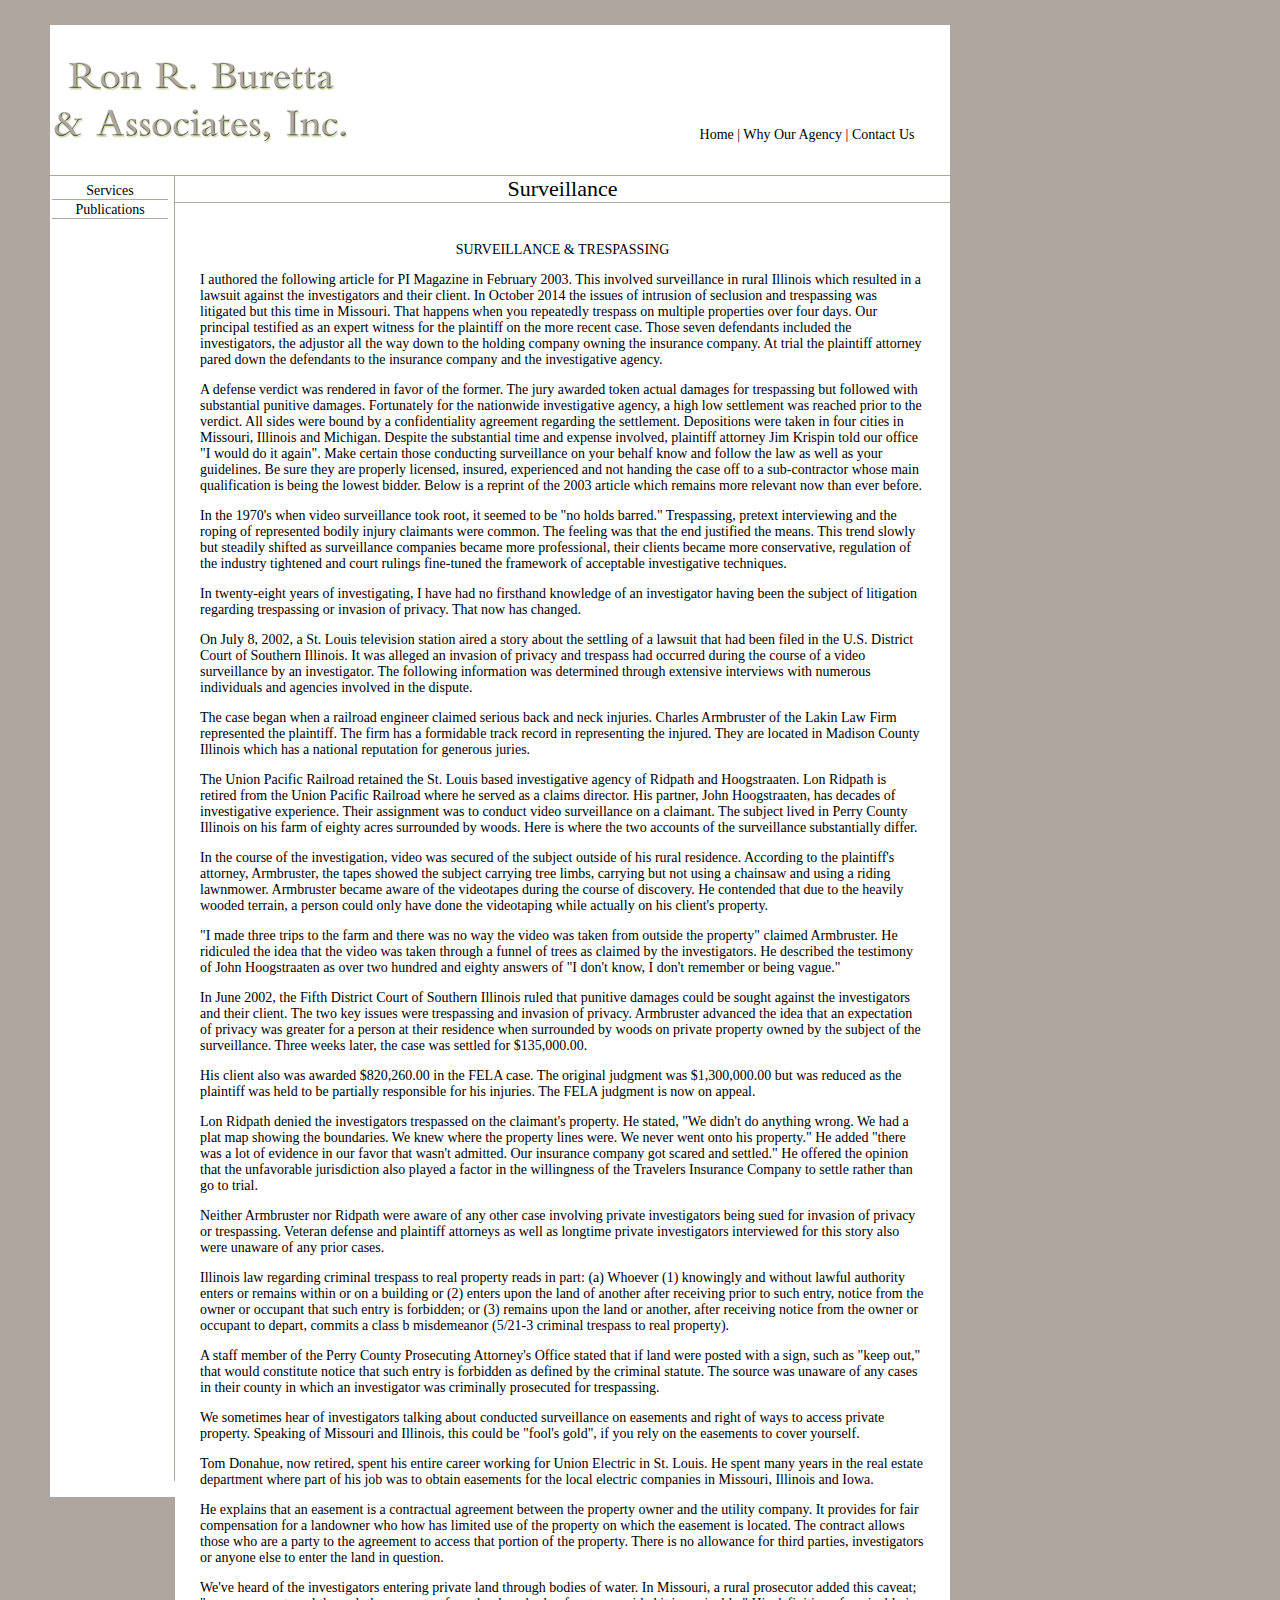
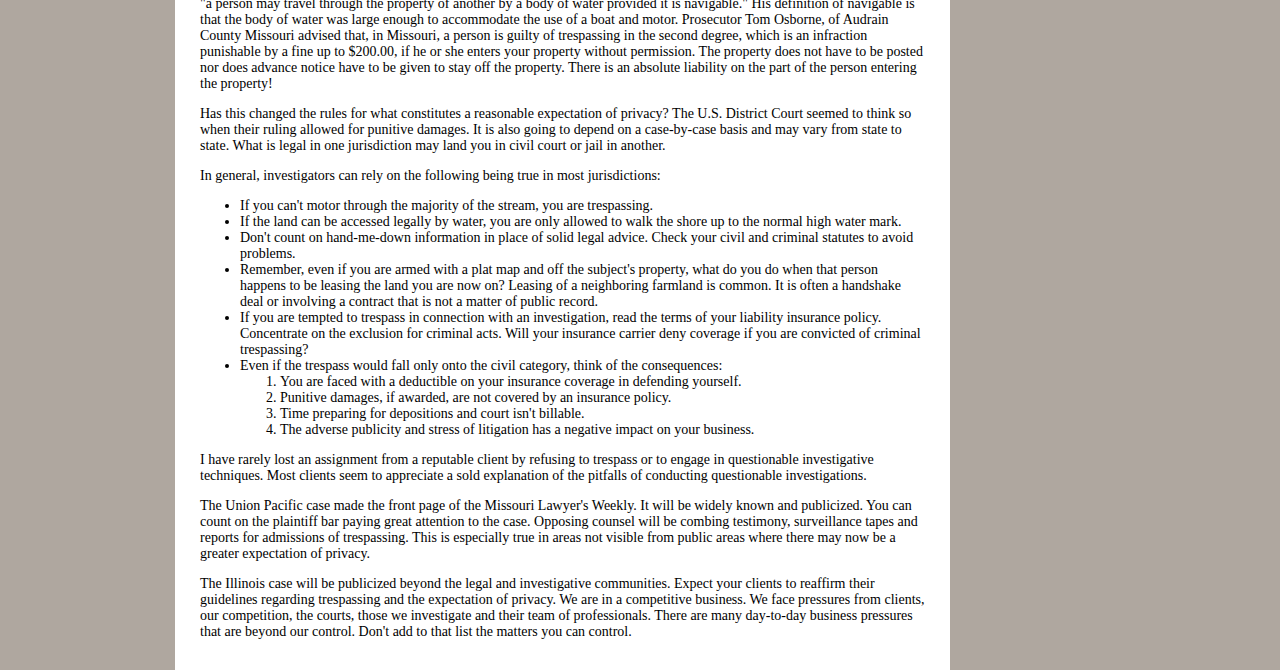
<file: surveillance.html>
<!DOCTYPE html PUBLIC "-//W3C//DTD XHTML 1.0 Transitional//EN"
        "http://www.w3.org/TR/xhtml1/DTD/xhtml1-transitional.dtd">
<html xmlns="http://www.w3.org/1999/xhtml">
<head>
    <meta http-equiv="Content-Type" content="text/html; charset=utf-8"/>
    <title>Ron R. Buretta & Associates, Inc.</title>
    <link rel="stylesheet" href="stylesheet.css"/>
</head>
<body>
<div class="pagemaster">
    <div class="header">
        <div class="logo"><a href="index.html"><img src="images/logo.jpg" alt="logo.jpg" border="0"/></a></div>
        <div class="links"><a href="index.html">Home</a> | <a href="whyouragency.html">Why Our Agency</a> | <a
                href="contact.html">Contact Us</a></div>
    </div>
    <div class="main">
        <div class="linkbar">
            <div class="link"><a href="services.html">Services</a></div>
            <div class="link"><a href="publications.html">Publications</a></div>
        </div>
        <div class="content">
            <div class="title">Surveillance</div>
            <div class="text">
                <p align="center">SURVEILLANCE & TRESPASSING</p>
                <p>I authored the following article for PI Magazine in February 2003. This involved surveillance in rural Illinois which resulted in a lawsuit against the investigators and their client.  In October 2014 the issues of intrusion of seclusion and trespassing was litigated but this time in Missouri. That happens when you repeatedly trespass on multiple properties over four days.  Our principal testified as an expert witness for the plaintiff on the more recent case. Those seven defendants included the investigators, the adjustor all the way down to the holding company owning the insurance company. At trial the plaintiff attorney pared down the defendants to the insurance company and the investigative agency.</p>
                <p>A defense verdict was rendered in favor of the former. The jury awarded token actual damages for trespassing but followed with substantial punitive damages. Fortunately for the nationwide investigative agency, a high low settlement was reached prior to the verdict. All sides were bound by a confidentiality agreement regarding the settlement. Depositions were taken in four cities in Missouri, Illinois and Michigan. Despite the substantial time and expense involved, plaintiff attorney Jim Krispin told our office "I would do it again". Make certain those conducting surveillance on your behalf know and follow the law as well as your guidelines. Be sure they are properly licensed, insured, experienced and not handing the case off to a sub-contractor whose main qualification is being the lowest bidder. Below is a reprint of the 2003 article which remains more relevant now than ever before.</p>
                <p>In the 1970's when video surveillance took root, it seemed to be "no holds barred."  Trespassing, pretext interviewing and the roping of represented bodily injury claimants were common.  The feeling was that the end justified the means.  This trend slowly but steadily shifted as surveillance companies became more professional, their clients became more conservative, regulation of the industry tightened and court rulings fine-tuned the framework of acceptable investigative techniques.</p>
                <p>In twenty-eight years of investigating, I have had no firsthand knowledge of an investigator having been the subject of litigation regarding trespassing or invasion of privacy.  That now has changed.</p>
                <p>On July 8, 2002, a St. Louis television station aired a story about the settling of a lawsuit that had been filed in the U.S. District Court of Southern Illinois.  It was alleged an invasion of privacy and trespass had occurred during the course of a video surveillance by an investigator.  The following information was determined through extensive interviews with numerous individuals and agencies involved in the dispute.</p>
                <p>The case began when a railroad engineer claimed serious back and neck injuries.  Charles Armbruster of the Lakin Law Firm represented the plaintiff.  The firm has a formidable track record in representing the injured.  They are located in Madison County Illinois which has a national reputation for generous juries.</p>
                <p>The Union Pacific Railroad retained the St. Louis based investigative agency of Ridpath and Hoogstraaten.  Lon Ridpath is retired from the Union Pacific Railroad where he served as a claims director.  His partner, John Hoogstraaten, has decades of investigative experience.  Their assignment was to conduct video surveillance on a claimant.  The subject lived in Perry County Illinois on his farm of eighty acres surrounded by woods.  Here is where the two accounts of the surveillance substantially differ.</p>
                <p>In the course of the investigation, video was secured of the subject outside of his rural residence.  According to the plaintiff's attorney, Armbruster, the tapes showed the subject carrying tree limbs, carrying but not using a chainsaw and using a riding lawnmower.  Armbruster became aware of the videotapes during the course of discovery.  He contended that due to the heavily wooded terrain, a person could only have done the videotaping while actually on his client's property.</p>
                <p>"I made three trips to the farm and there was no way the video was taken from outside the property" claimed Armbruster.  He ridiculed the idea that the video was taken through a funnel of trees as claimed by the investigators.  He described the testimony of John Hoogstraaten as over two hundred and eighty answers of "I don't know, I don't remember or being vague."</p>
                <p>In June 2002, the Fifth District Court of Southern Illinois ruled that punitive damages could be sought against the investigators and their client.  The two key issues were trespassing and invasion of privacy.  Armbruster advanced the idea that an expectation of privacy was greater for a person at their residence when surrounded by woods on private property owned by the subject of the surveillance.  Three weeks later, the case was settled for $135,000.00.</p>
                <p>His client also was awarded $820,260.00 in the FELA case.  The original judgment was $1,300,000.00 but was reduced as the plaintiff was held to be partially responsible for his injuries.  The FELA judgment is now on appeal.</p>
                <p>Lon Ridpath denied the investigators trespassed on the claimant's property.  He stated, "We didn't do anything wrong.  We had a plat map showing the boundaries.  We knew where the property lines were.  We never went onto his property."  He added "there was a lot of evidence in our favor that wasn't admitted. Our insurance company got scared and settled."  He offered the opinion that the unfavorable jurisdiction also played a factor in the willingness of the Travelers Insurance Company to settle rather than go to trial.</p>
                <p>Neither Armbruster nor Ridpath were aware of any other case involving private investigators being sued for invasion of privacy or trespassing.  Veteran defense and plaintiff attorneys as well as longtime private investigators interviewed for this story also were unaware of any prior cases.</p>
                <p>Illinois law regarding criminal trespass to real property reads in part: (a) Whoever (1) knowingly and without lawful authority enters or remains within or on a building or (2) enters upon the land of another after receiving prior to such entry, notice from the owner or occupant that such entry is forbidden; or (3) remains upon the land or another, after receiving notice from the owner or occupant to depart, commits a class b misdemeanor (5/21-3 criminal trespass to real property).</p>
                <p>A staff member of the Perry County Prosecuting Attorney's Office stated that if land were posted with a sign, such as "keep out," that would constitute notice that such entry is forbidden as defined by the criminal statute.  The source was unaware of any cases in their county in which an investigator was criminally prosecuted for trespassing.</p>
                <p>We sometimes hear of investigators talking about conducted surveillance on easements and right of ways to access private property.  Speaking of Missouri and Illinois, this could be "fool's gold", if you rely on the easements to cover yourself.</p>
                <p>Tom Donahue, now retired, spent his entire career working for Union Electric in St. Louis.  He spent many years in the real estate department where part of his job was to obtain easements for the local electric companies in Missouri, Illinois and Iowa.</p>
                <p>He explains that an easement is a contractual agreement between the property owner and the utility company.  It provides for fair compensation for a landowner who how has limited use of the property on which the easement is located.  The contract allows those who are a party to the agreement to access that portion of the property.  There is no allowance for third parties, investigators or anyone else to enter the land in question.</p>
                <p>We've heard of the investigators entering private land through bodies of water.  In Missouri, a rural prosecutor added this caveat; "a person may travel through the property of another by a body of water provided it is navigable."  His definition of navigable is that the body of water was large enough to accommodate the use of a boat and motor.  Prosecutor Tom Osborne, of Audrain County Missouri advised that, in Missouri, a person is guilty of trespassing in the second degree, which is an infraction punishable by a fine up to $200.00, if he or she enters your property without permission.  The property does not have to be posted nor does advance notice have to be given to stay off the property.  There is an absolute liability on the part of the person entering the property!</p>
                <p>Has this changed the rules for what constitutes a reasonable expectation of privacy?  The U.S. District Court seemed to think so when their ruling allowed for punitive damages.  It is also going to depend on a case-by-case basis and may vary from state to state.  What is legal in one jurisdiction may land you in civil court or jail in another.</p>
                <p>In general, investigators can rely on the following being true in most jurisdictions:</p>
                <ul>
                        <li>If you can't motor through the majority of the stream, you are trespassing.</li>
                        <li>If the land can be accessed legally by water, you are only allowed to walk the shore up to the normal high water mark.</li>
                        <li>Don't count on hand-me-down information in place of solid legal advice.  Check your civil and criminal statutes to avoid problems.</li>
                        <li>Remember, even if you are armed with a plat map and off the subject's property, what do you do when that person happens to be leasing the land you are now on?  Leasing of a neighboring farmland is common.  It is often a handshake deal or involving a contract that is not a matter of public record.</li>
                        <li>If you are tempted to trespass in connection with an investigation, read the terms of your liability insurance policy.  Concentrate on the exclusion for criminal acts.  Will your insurance carrier deny coverage if you are convicted of criminal trespassing?</li>
                        <li>Even if the trespass would fall only onto the civil category, think of the consequences:</li>
                    <ol>
                        <li>You are faced with a deductible on your insurance coverage in defending yourself.</li>
                        <li>Punitive damages, if awarded, are not covered by an insurance policy.</li>
                        <li>Time preparing for depositions and court isn't billable.</li>
                        <li>The adverse publicity and stress of litigation has a negative impact on your business.</li>
                    </ol>
                </ul>
                <p>I have rarely lost an assignment from a reputable client by refusing to trespass or to engage in questionable investigative techniques.  Most clients seem to appreciate a sold explanation of the pitfalls of conducting questionable investigations.</p>
                <p>The Union Pacific case made the front page of the Missouri Lawyer's Weekly.  It will be widely known and publicized.  You can count on the plaintiff bar paying great attention to the case.  Opposing counsel will be combing testimony, surveillance tapes and reports for admissions of trespassing.  This is especially true in areas not visible from public areas where there may now be a greater expectation of privacy.</p>
                <p>The Illinois case will be publicized beyond the legal and investigative communities.  Expect your clients to reaffirm their guidelines regarding trespassing and the expectation of privacy. We are in a competitive business.  We face pressures from clients, our competition, the courts, those we investigate and their team of professionals.  There are many day-to-day business pressures that are beyond our control.  Don't add to that list the matters you can control.</p>
                <br/>
            </div>
        </div>
        <br/>
    </div>
</div>
</body>
</html>
</file>
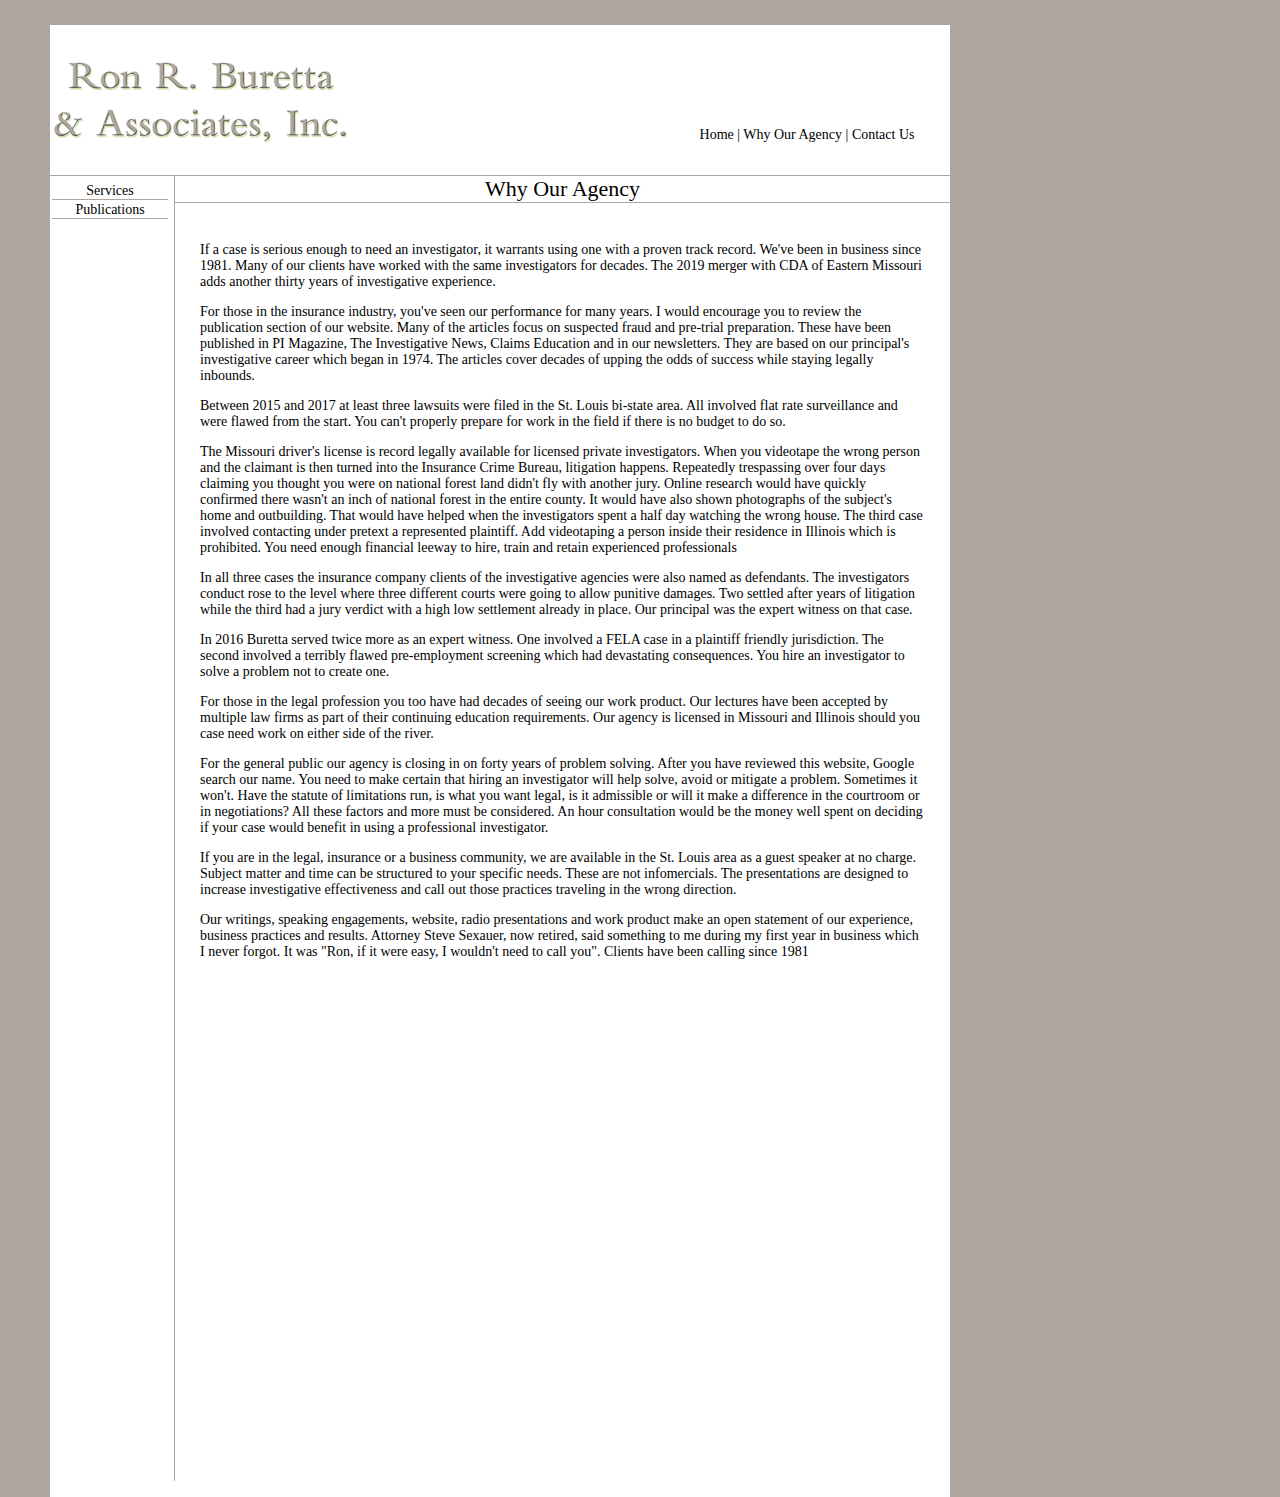
<file: whyouragency.html>
<!DOCTYPE html PUBLIC "-//W3C//DTD XHTML 1.0 Transitional//EN"
        "http://www.w3.org/TR/xhtml1/DTD/xhtml1-transitional.dtd">
<html xmlns="http://www.w3.org/1999/xhtml">
<head>
    <meta http-equiv="Content-Type" content="text/html; charset=utf-8"/>
    <title>Ron R. Buretta & Associates, Inc.</title>
    <link rel="stylesheet" href="stylesheet.css"/>
</head>
<body>
<div class="pagemaster">
    <div class="header">
        <div class="logo"><a href="index.html"><img src="images/logo.jpg"
                                                    alt="logo.jpg" border="0"/></a>
        </div>
        <div class="links"><a href="index.html">Home</a> | <a
                href="whyouragency.html">Why Our Agency</a> | <a
                href="contact.html">Contact Us</a></div>
    </div>
    <div class="main">
        <div class="linkbar">
            <div class="link"><a href="services.html">Services</a></div>
            <div class="link"><a href="publications.html">Publications</a></div>
        </div>
        <div class="content">
            <div class="title">Why Our Agency</div>
            <div class="text">
                <p>If a case is serious enough to need an investigator, it
                    warrants using one with a proven track record. We've been in
                    business since 1981. Many of our clients have worked with
                    the same investigators for decades. The 2019 merger with CDA
                    of Eastern Missouri adds another thirty years of
                    investigative experience.</p>
                <p>For those in the insurance industry, you've seen our
                    performance for many years. I would encourage you to review
                    the publication section of our website. Many of the articles
                    focus on suspected fraud and pre-trial preparation. These
                    have been published in PI Magazine, The Investigative News,
                    Claims Education and in our newsletters. They are based on
                    our principal's investigative career which began in 1974.
                    The articles cover decades of upping the odds of success
                    while staying legally inbounds.</p>
                <p>Between 2015 and 2017 at least three lawsuits were filed in
                    the St. Louis bi-state area. All involved flat rate
                    surveillance and were flawed from the start. You can't
                    properly prepare for work in the field if there is no budget
                    to do so.</p>
                <p>The Missouri driver's license is record legally available for
                    licensed private investigators. When you videotape the wrong
                    person and the claimant is then turned into the Insurance
                    Crime Bureau, litigation happens. Repeatedly trespassing
                    over four days claiming you thought you were on national
                    forest land didn't fly with another jury. Online research
                    would have quickly confirmed there wasn't an inch of
                    national forest in the entire county. It would have also
                    shown photographs of the subject's home and outbuilding.
                    That would have helped when the investigators spent a half
                    day watching the wrong house. The third case involved
                    contacting under pretext a represented plaintiff. Add
                    videotaping a person inside their residence in Illinois
                    which is prohibited. You need enough financial leeway to
                    hire, train and retain experienced professionals</p>
                <p>In all three cases the insurance company clients of the
                    investigative agencies were also named as defendants. The
                    investigators conduct rose to the level where three
                    different courts were going to allow punitive damages. Two
                    settled after years of litigation while the third had a jury
                    verdict with a high low settlement already in place. Our
                    principal was the expert witness on that case.</p>
                <p>In 2016 Buretta served twice more as an expert witness. One
                    involved a FELA case in a plaintiff friendly jurisdiction.
                    The second involved a terribly flawed pre-employment
                    screening which had devastating consequences. You hire an
                    investigator to solve a problem not to create one.</p>
                <p>For those in the legal profession you too have had decades of
                    seeing our work product. Our lectures have been accepted by
                    multiple law firms as part of their continuing education
                    requirements. Our agency is licensed in Missouri and
                    Illinois should you case need work on either side of the
                    river.</p>
                <p>For the general public our agency is closing in on forty
                    years of problem solving. After you have reviewed this
                    website, Google search our name. You need to make certain
                    that hiring an investigator will help solve, avoid or
                    mitigate a problem. Sometimes it won't. Have the statute of
                    limitations run, is what you want legal, is it admissible or
                    will it make a difference in the courtroom or in
                    negotiations? All these factors and more must be considered.
                    An hour consultation would be the money well spent on
                    deciding if your case would benefit in using a professional
                    investigator.</p>
                <p>If you are in the legal, insurance or a business community,
                    we are available in the St. Louis area as a guest speaker at
                    no charge. Subject matter and time can be structured to your
                    specific needs. These are not infomercials. The
                    presentations are designed to increase investigative
                    effectiveness and call out those practices traveling in the
                    wrong direction.</p>
                <p>Our writings, speaking engagements, website, radio
                    presentations and work product make an open statement of our
                    experience, business practices and results. Attorney Steve
                    Sexauer, now retired, said something to me during my first
                    year in business which I never forgot. It was "Ron, if it
                    were easy, I wouldn't need to call you". Clients have been
                    calling since 1981</p>
                <br/>
                <br/>
                <br/>
                <br/>
            </div>
        </div>
        <br/>
    </div>
</div>
</body>
</html>
</file>
<file: stylesheet.css>
/* CSS Document */

table {
    border-collapse: collapse;
}

body {
    font-family: "Times New Roman", Times, serif;
    /*background-image:url(images/background.jpg);
    background-repeat:repeat; */
    background-color: #AFA79F;
    color: #000000;
    font-size: 14px;
}

body.main {
}

.pagemaster {
}

/* ----------BEGIN HEADER---------- */

.header {
    background-color: #FFFFFF;
    width: 900px;
    position: absolute;
    left: 50px;
    top: 25px;
}

.header .logo {
    width: 300px;
}

.header .links {
    position: absolute;
    top: 100px;
    left: 630px;
    /*border-bottom:1px solid #AFA79F;
    border-left:1px solid #AFA79F;
    border-right:1px solid #AFA79F;
    border-top:1px solid #AFA79F;*/
    font-weight: normal;
    font-size: 14px;
    padding: 0 0 1px 0;
    margin: 2px;
    text-align: center;
    width: 250px;
    background-color: #FFFFFF;
    /*-moz-border-radius:3px;*/
}

/* ----------END HEADER---------- */
/* ----------BEGIN MAIN---------- */

.main {
    width: 900px;
    position: absolute;
    left: 50px;
    top: 175px;
    background-color: #FFFFFF;
    border-top: 1px solid #AFA79F;
}

.main .linkbar {
    background-color: #FFFFFF;
    width: 124px;
    height: 1300px;
    padding-top: 5px;
    border-right: 1px solid #AFA79F;
}

.main .linkbar .link {
    border-bottom: 1px solid #AFA79F;
    /*border-left:1px solid #AFA79F;
    border-right:1px solid #AFA79F;
    border-top:1px solid #AFA79F;*/
    font-weight: normal;
    font-size: 14px;
    /*padding:0px 13px 0px 13px;*/
    margin: 2px;
    text-align: center;
    width: 116px;
    background-color: #FFFFFF;
    /*-moz-border-radius:3px;*/
}

.main .content {
    position: absolute;
    left: 125px;
    top: 0;
    width: 775px;
    color: #000000;
    background-color: #FFFFFF;
}

.main .content .title {
    border-bottom: 1px solid #AFA79F;
    font-weight: normal;
    font-size: 22px;
    text-align: center;
}

.main .content .text {
    font-size: 14px;
    text-align: left;
    padding: 25px 25px 0 25px;
    height: auto;
}

.main .content .text img {
    padding: 0 0 0 5px;
}

.main .content .text .images {
    color: #000000;
    font-size: 14px;
    margin: 20px 0 0 20px;
    text-align: left;
    width: 700px;
    background-color: #FFFFFF;
}

.main .content .iframe {
    /*position:absolute;
    top:35px;
    left:105px;*/
    height: 450px;
    width: 850px;
}

td.pics {
    vertical-align: bottom;
    text-align: center;
    /*border:1px solid #AFA79F;*/
    width: 305px;
}

td.comment {
    vertical-align: middle;
    text-align: center;
    /*border:1px solid #AFA79F;*/
    width: 305px;
}

/* ----------END MAIN---------- */

a:link {
    text-decoration: none;
    color: #000000;
}

a:visited {
    text-decoration: none;
    color: #000000;
}

a:hover {
    text-decoration: underline;
    color: #AFA79F;
}

a:active {
    text-decoration: none;
    color: #9DDFFC;
}
</file>
